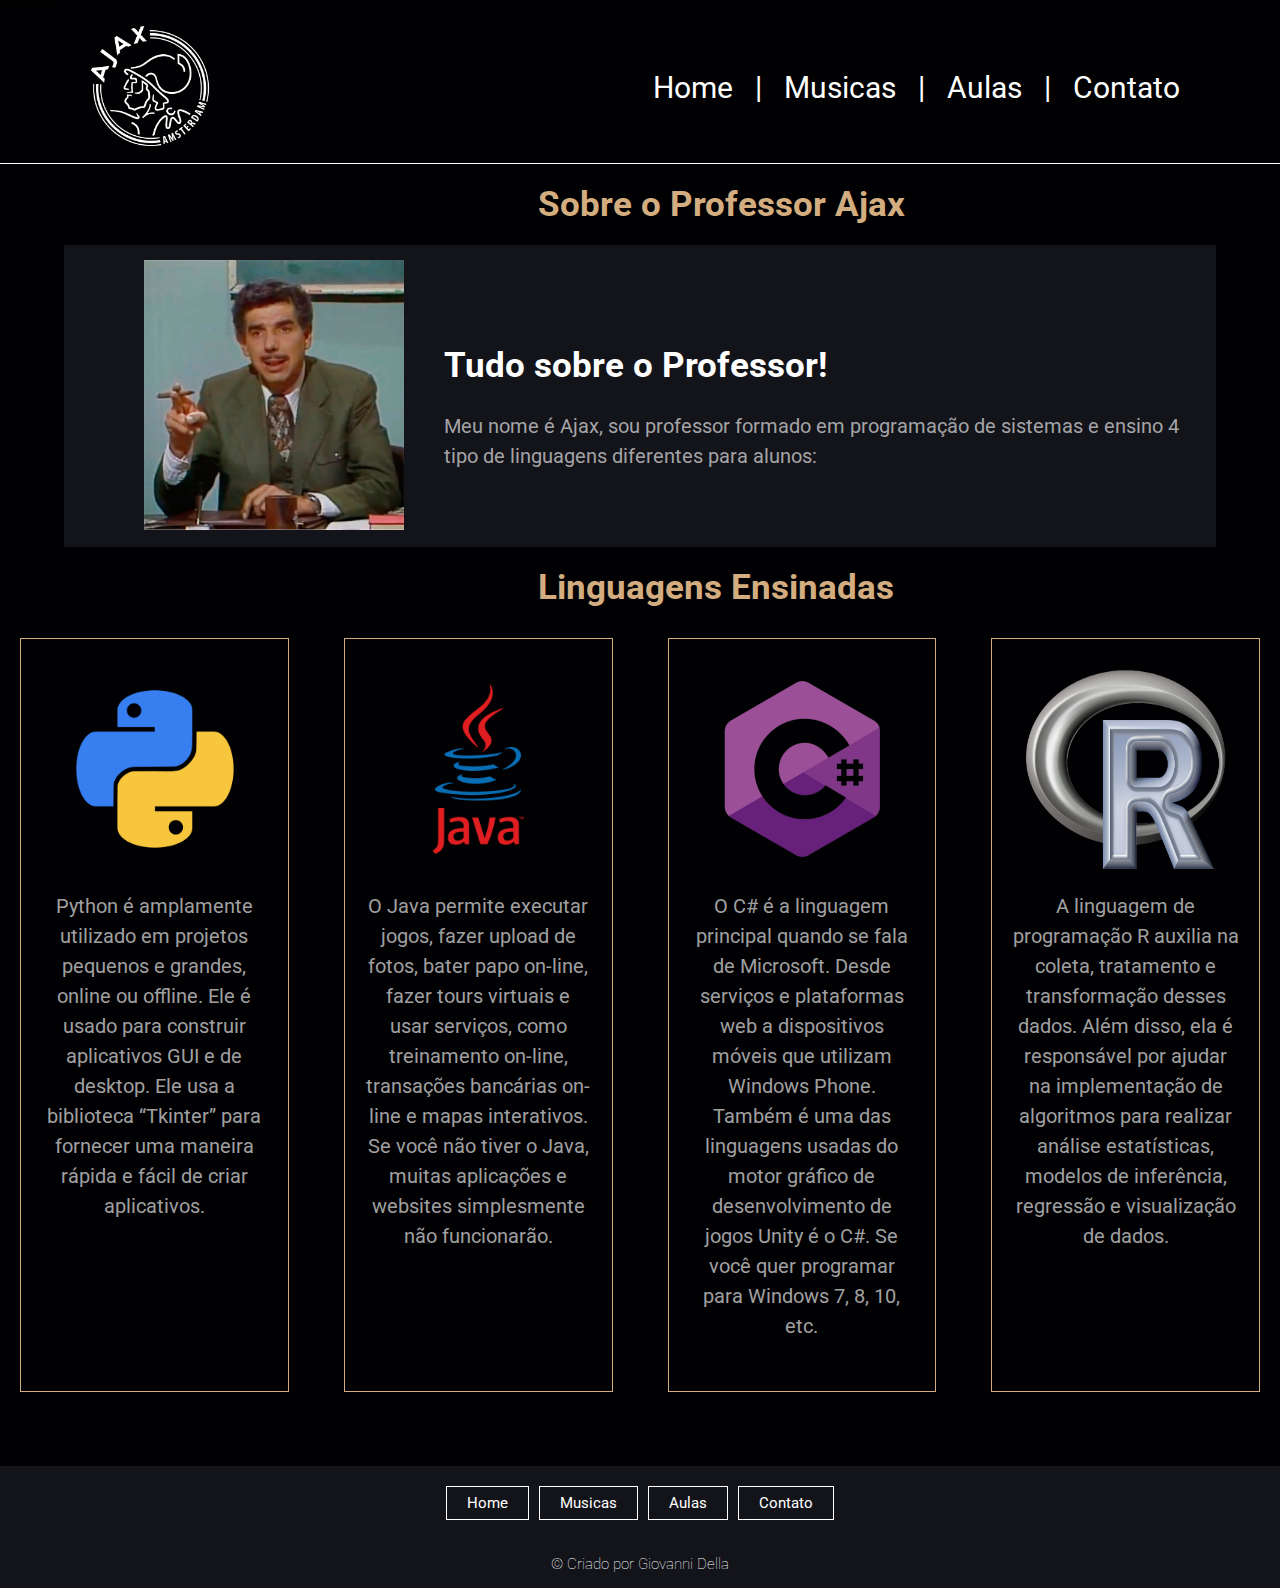
<file: index.html>
<!DOCTYPE html>
<html lang="en">
<head>
    <meta charset="UTF-8">
    <meta http-equiv="X-UA-Compatible" content="IE=edge">
    <meta name="viewport" content="width=device-width, initial-scale=1.0">
   
    <-- link css -->
    <link rel="stylesheet" href="style.css">
    
     <!-- font awesome cdn link  -->
     <link rel="stylesheet" href="https://cdnjs.cloudflare.com/ajax/libs/font-awesome/5.15.4/css/all.min.css">


    <title>Professor Ajax</title>
</head>
<body>
   <header class="header">

        <a href="#" class="logo">
            <img src="./imagens/ajax.png" alt="">
        </a>

        <nav class="navbar">
            <a href="index.html">Home</a>
            <a href="">|</a>
            <a href="musicas.html">Musicas</a>
            <a href="">|</a>
            <a href="aulas.html">Aulas</a>
            <a href="">|</a>
            <a href="contato.html">Contato</a>
        </nav>
    </header>

        <section class="home" id="home">
            <h1 class="titulo">Sobre o Professor Ajax</h1> 
            <div class="row">
                <div class="image">
                    <img src="./imagens/girafales.png" alt="">
                </div>

            <div class="content">
                <h3>Tudo sobre o Professor!</h3>
                <p>Meu nome é Ajax, sou professor formado em programação de sistemas e ensino 4 tipo de linguagens diferentes para alunos:</p>
            </div>
            </div>
        </section>
        
        <section class="linguagens">
            
            <h1 class="linguagens">Linguagens Ensinadas</h1>
            <div class="box-container">
                <div class="box">
                <img src="./imagens/python.png" class="techs">
                <p>Python é amplamente utilizado em projetos pequenos e grandes, online ou offline. Ele é usado para construir aplicativos GUI e de desktop. Ele usa a biblioteca “Tkinter” para fornecer uma maneira rápida e fácil de criar aplicativos.</p>
            </div>
            <div class="box">
                <img src="./imagens/java.png" class="techs">
                <p>O Java permite executar jogos, fazer upload de fotos, bater papo on-line, fazer tours virtuais e usar serviços, como treinamento on-line, transações bancárias on-line e mapas interativos. Se você não tiver o Java, muitas aplicações e websites simplesmente não funcionarão.</p>
            </div>
            <div class="box">
                <img src="./imagens/C.png" class="techs">
                <p>O C# é a linguagem principal quando se fala de Microsoft. Desde serviços e plataformas web a dispositivos móveis que utilizam Windows Phone. Também é uma das linguagens usadas do motor gráfico de desenvolvimento de jogos Unity é o C#. Se você quer programar para Windows 7, 8, 10, etc.</p>
            </div>
            <div class="box">
                <img src="./imagens/R.png" class="techs">
                <p>A linguagem de programação R auxilia na coleta, tratamento e transformação desses dados. Além disso, ela é responsável por ajudar na implementação de algoritmos para realizar análise estatísticas, modelos de inferência, regressão e visualização de dados.</p>
            </div>
            </div>
        </section>
        <section class="footer">
            <div class="links">
                <a href="index.html">Home</a>
                <a href="musicas.html">Musicas</a>
                <a href="aulas.html">Aulas</a>
                <a href="contato.html">Contato</a>
            </div>
            <div class="credit">
            © Criado por Giovanni Della
            </div>
        </section>
</body>
</html>
</file>
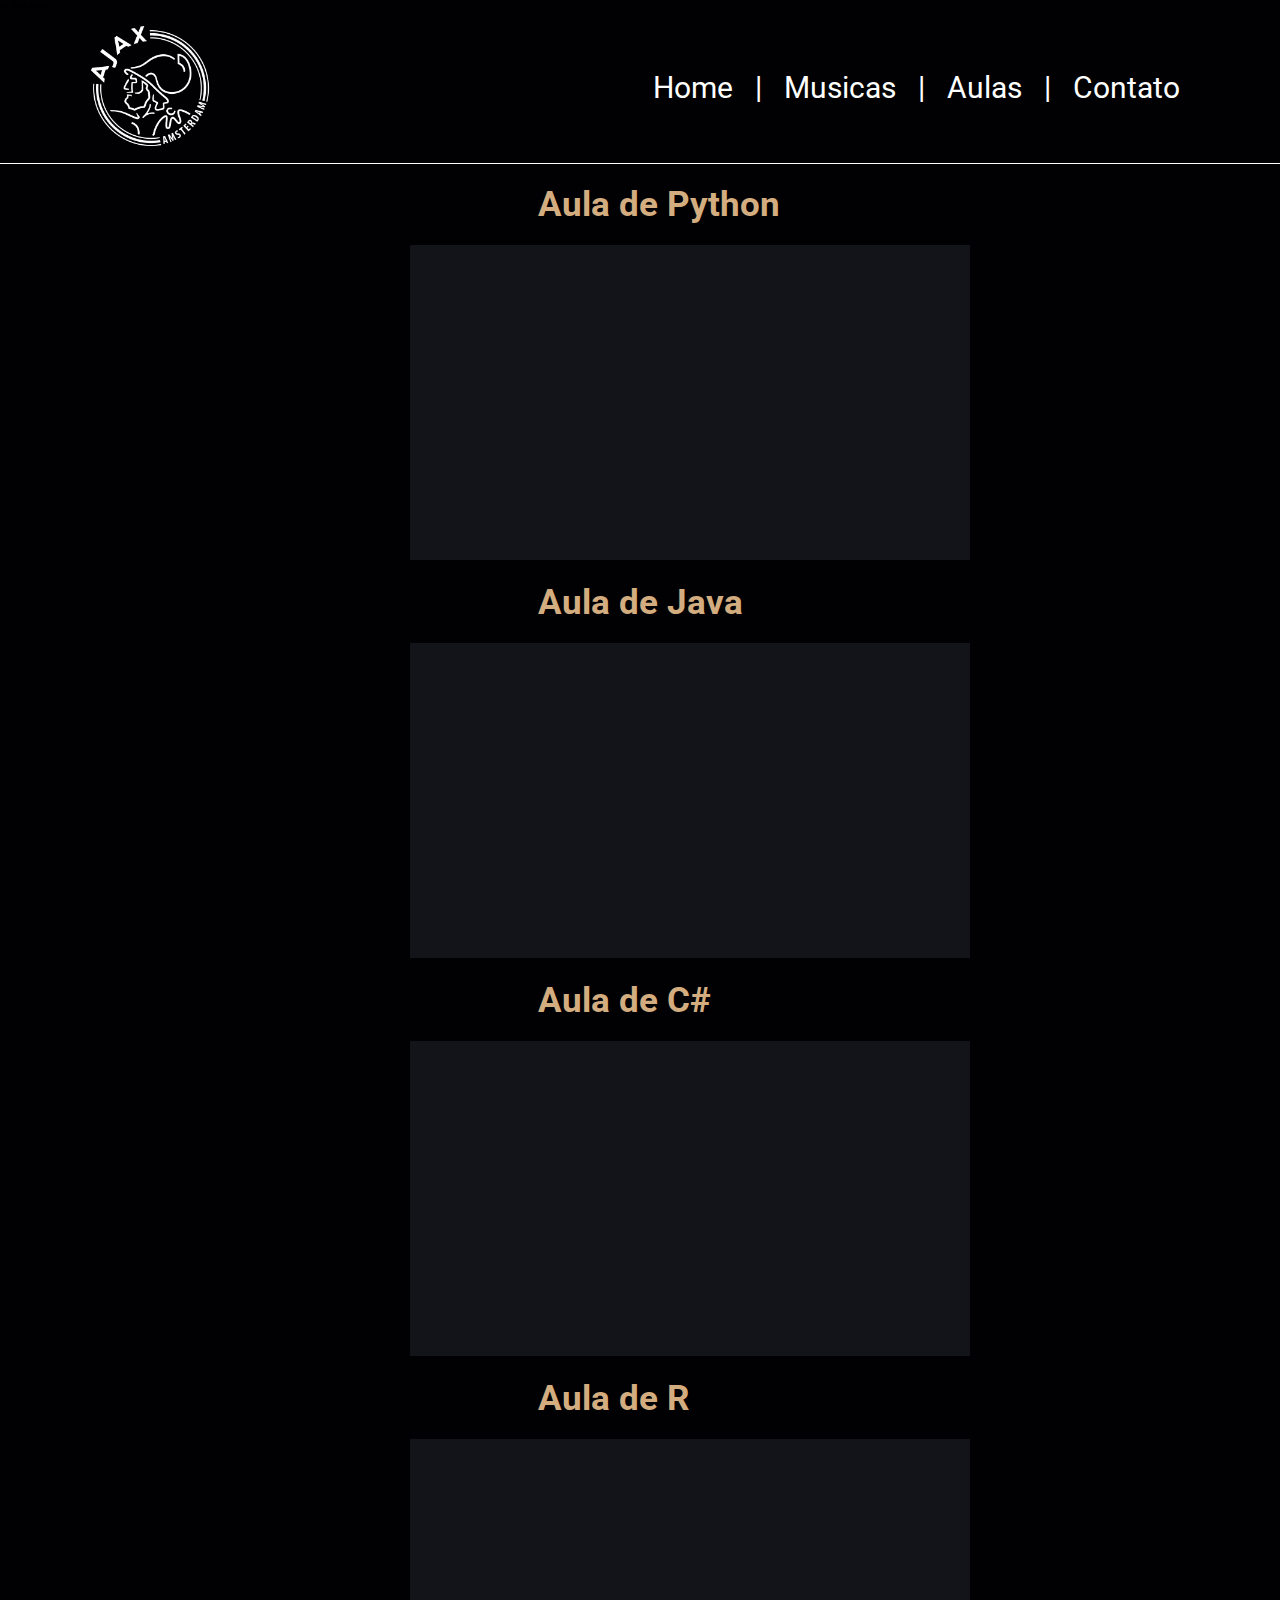
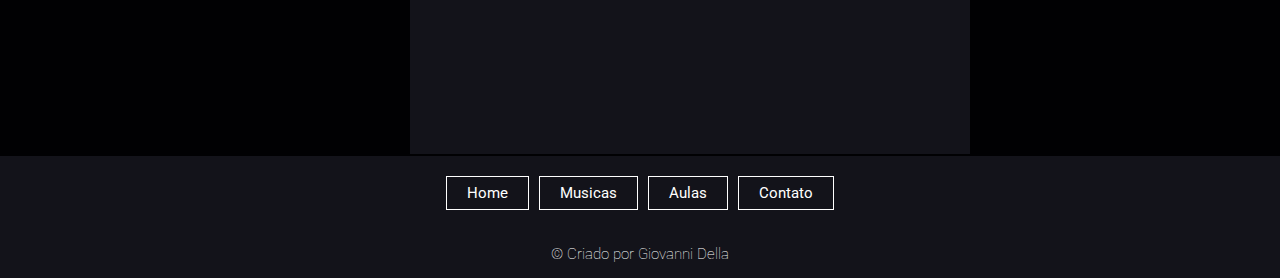
<file: aulas.html>
<!DOCTYPE html>
<html lang="en">
<head>
    <meta charset="UTF-8">
    <meta http-equiv="X-UA-Compatible" content="IE=edge">
    <meta name="viewport" content="width=device-width, initial-scale=1.0">
   
    <-- link css -->
    <link rel="stylesheet" href="style.css">

    <!-- font awesome cdn link  -->
    <link rel="stylesheet" href="https://cdnjs.cloudflare.com/ajax/libs/font-awesome/5.15.4/css/all.min.css">

    <title>Aulas</title>
</head>
<body>
    <header class="header">

        <a href="#" class="logo">
            <img src="./imagens/ajax.png" alt="">
        </a>

        <nav class="navbar">
            <a href="index.html">Home</a>
            <a href="">|</a>
            <a href="musicas.html">Musicas</a>
            <a href="">|</a>
            <a href="aulas.html">Aulas</a>
            <a href="">|</a>
            <a href="contato.html">Contato</a>
        </nav>
    </header>

    <section class="home" id="home">
        <h1 class="titulo">Aula de Python</h1>
        <iframe width="560" height="315" src="https://www.youtube.com/embed/v77gG5-FKMw" title="YouTube video player" frameborder="0" allow="accelerometer; autoplay; clipboard-write; encrypted-media; gyroscope; picture-in-picture" allowfullscreen></iframe>
    </section>

        <section class="home" id="home">
            <h1 class="titulo">Aula de Java</h1>
            <iframe width="560" height="315" src="https://www.youtube.com/embed/v49Cuuw_dEU" title="YouTube video player" frameborder="0" allow="accelerometer; autoplay; clipboard-write; encrypted-media; gyroscope; picture-in-picture" allowfullscreen></iframe>
        </section>

            <section class="home" id="home">
                <h1 class="titulo">Aula de C#</h1>
                <iframe width="560" height="315" src="https://www.youtube.com/embed/VZVZFdBL6Z0" title="YouTube video player" frameborder="0" allow="accelerometer; autoplay; clipboard-write; encrypted-media; gyroscope; picture-in-picture" allowfullscreen></iframe>
            </section>

                <section class="home" id="home">
                    <h1 class="titulo">Aula de R</h1>
                    <iframe width="560" height="315" src="https://www.youtube.com/embed/pdRoIDQJ_x4" title="YouTube video player" frameborder="0" allow="accelerometer; autoplay; clipboard-write; encrypted-media; gyroscope; picture-in-picture" allowfullscreen></iframe>
                    </section>
                    
                    <section class="footer">
                        <div class="links">
                            <a href="index.html">Home</a>
                            <a href="musicas.html">Musicas</a>
                            <a href="aulas.html">Aulas</a>
                            <a href="contato.html">Contato</a>
                        </div>
                        <div class="credit">
                        © Criado por Giovanni Della
                        </div>
                    </section>
</body>
</html>
</file>
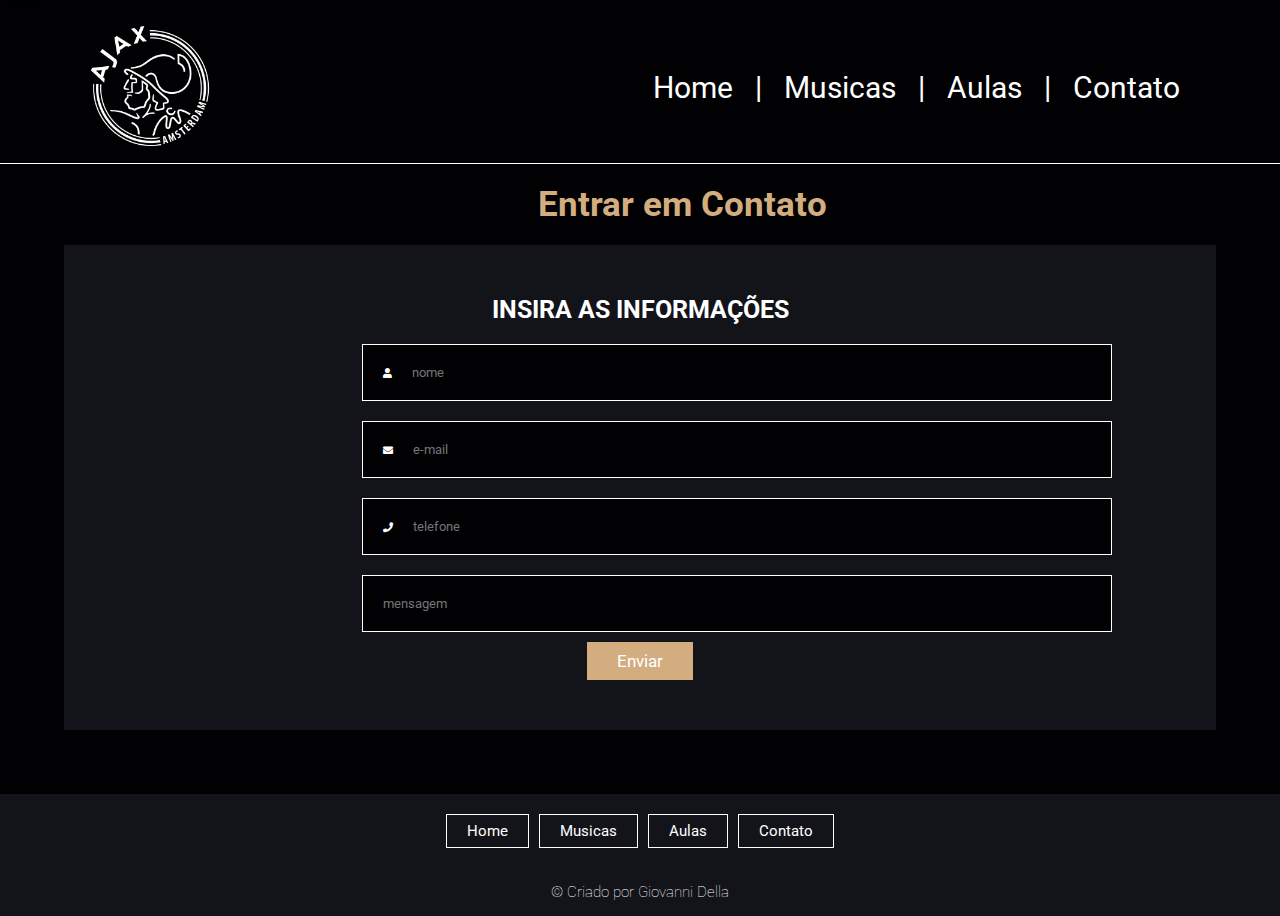
<file: contato.html>
<!DOCTYPE html>
<html lang="en">
<head>
    <meta charset="UTF-8">
    <meta http-equiv="X-UA-Compatible" content="IE=edge">
    <meta name="viewport" content="width=device-width, initial-scale=1.0">
   
    <-- link css -->
    <link rel="stylesheet" href="style.css">

    <!-- font awesome cdn link  -->
    <link rel="stylesheet" href="https://cdnjs.cloudflare.com/ajax/libs/font-awesome/5.15.4/css/all.min.css">

    <title>Contato</title>
</head>
<body>
    <header class="header">

        <a href="#" class="logo">
            <img src="./imagens/ajax.png" alt="">
        </a>

        <nav class="navbar">
            <a href="index.html">Home</a>
            <a href="">|</a>
            <a href="musicas.html">Musicas</a>
            <a href="">|</a>
            <a href="aulas.html">Aulas</a>
            <a href="">|</a>
            <a href="contato.html">Contato</a>
        </nav>
    </header>

    <section class="contact">
        <h1 class="heading">Entrar em Contato</h1>
        
        <div class="row">

            <form action="">
                <h3> Insira as informações</h3>
                <div class="inputBox">
                    <span class="fas fa-user"></span>
                    <input type="text" placeholder="nome"> 
                </div>

                <div class="inputBox">
                    <span class="fas fa-envelope"></span>
                    <input type="email" placeholder="e-mail"> 
                </div>

                <div class="inputBox">
                    <span class="fas fa-phone"></span>
                    <input type="number" placeholder="telefone"> 
                </div>

                <div class="inputBox">
                    <input type="text"  placeholder="mensagem"> 
                </div>

                <input type="submit" value="Enviar" class="btn">
            </form>
        </div>
    </section>

    <section class="footer">
        <div class="links">
            <a href="index.html">Home</a>
            <a href="musicas.html">Musicas</a>
            <a href="aulas.html">Aulas</a>
            <a href="contato.html">Contato</a>
        </div>
        <div class="credit">
        © Criado por Giovanni Della
        </div>
    </section>

</body> 
</html>
</file>
<file: style.css>
@import url('https://fonts.googleapis.com/css2?family=Roboto:wght@100;300;400;500;700&display=swap');

:root{
    --main-color: #d3ad7f;
    --black: #13131a;
    --bg: #010103;
    --border: .1rem solid rgba(255,255,255,3);
}

* {
    font-family: 'Roboto', sans-serif;
    margin: 0; padding: 0;
    box-sizing: border-box;
    outline: none; border: none;
    text-decoration: none;
    transition: .2s linear;
}

html{
    font-size: 62.5%;
    overflow-x: hidden;
    scroll-padding-top: 9rem;
    scroll-behavior: smooth;
}

html::-webkit-scrollbar{
    width: .8rem;
}

html::-webkit-scrollbar-track{
    background: transparent;
}

html::-webkit-scrollbar-thumb{
    background: #fff;
    border-radius: 5rem;
}

body{
    background: var(--bg);
}

header{
    background: var(--bg);
    border-bottom: var(--border);
    display: flex;
    align-items: center;
    padding: 1.5rem 7%;
    justify-content: space-between;
    top: 0;left: 0; right: 0;
    z-index: 1000;
}

header .logo img{
    height: 120px;
}

header .navbar a{
    font-size: 30px;
    color: #fff;
    margin: 10px;
}

header .navbar a:hover{
    color: var(--main-color);
    border-bottom: .1rem solid var(--main-color);
    padding-bottom: .5rem;
}

.home {
    align-items: center;
}

.titulo {
    color: var(--main-color);
    font-size: 35px;
    margin-left: 42%;
    padding: 20px 0 20px 0;
}

.home .row {
    display: flex;
    align-items: center;
    background: var(--black);
    flex-wrap: wrap;
    width: 90%;
    height: 30%;
    margin-left: 5%;
}

.home .row .image img {
    width: 300px;
    height: 300px;
    padding: 15px 20px 15px 20px;
    margin-left: 60px;

}

.home .row .content {
    flex: 1 1 45rem;
    padding: 2rem;
}

.home .row .content h3 {
    color: #fff;
    font-size: 35px;
    line-height: 90px;
}

.home .row .content p {
    color: #cccc;
    font-size: 20px;
    line-height: 30px;
}

.linguagens h1 {
    color: var(--main-color);
    font-size: 35px;
    margin-left: 42%;
    padding: 20px 0 20px 0;
}

.linguagens .box-container {
    display: grid;
    grid-template-columns: repeat(auto-fit, minmax(30rem,1fr));
    gap: 1.5rem;
    margin-bottom: 5%;
    
}

.linguagens .box-container .box {
    border: 1px solid var(--main-color);
    text-align: center;
    padding: 3rem 2rem;
    margin: 10px 20px 10px 20px;
}

.linguagens .box-container .box p {
    color: #cccc;
    font-size: 20px;
    line-height: 30px;
    padding: 2rem 0;
}

.linguagens .box-container .box img {
    width: 200px;
    height: 200px;
}

.footer{
    background: var(--black);
    text-align: center;
}

.footer .links {
    display: flex;
    justify-content: center;
    flex-wrap: wrap;
    padding: 2rem 0;
    gap: 1rem;
}

.footer .links a {
    color: #fff;
    border: var(--border);
    font-size: 15px;
    padding: .7rem 2rem;
}

.footer .links a:hover {
    background: var(--main-color);
}

.footer .credit {
    color: white;
    font-size: 1.5rem;
    font-weight: lighter;
    padding: 1.5rem;
}

.contact .heading{
    color: var(--main-color);
    font-size: 35px;
    margin-left: 42%;
    padding: 20px 0 20px 0;
}

.contact .row {
    display: flex;
    background: var(--black);
    flex-wrap: wrap;
    gap: 1rem;
    width: 90%;
    margin-left: 5%;
    margin-bottom: 5%;
}

.contact .row form {
    flex: 1 1 45rem;
    padding: 5rem 2rem;
    text-align: center;
    
}

.contact .row form h3 {
    text-transform: uppercase;
    font-size: 2.5rem;
    color: #fff;
}

.contact .row form .inputBox {
    display: flex;
    align-items: center;
    margin-top: 2rem;
    margin-bottom: 2 rem;
    background: var(--bg);
    border: var(--border);
    width: 750px;
    margin-left: 25%;
}

.contact .row form .inputBox span {
    color: #fff;
    font-size: 2 rem;
    padding-left: 2rem;
}

.contact .row form .inputBox input {
    width: 500px;
    padding: 2rem;
    font-size: 1.7 rem;
    color: #fff;
    text-transform: none;
    background: none;
}

.btn{
    margin-top: 1rem;
    display: inline-block;
    padding:.9rem 3rem;
    font-size: 1.7rem;
    color:#fff;
    background: var(--main-color);
    cursor: pointer;
}

.btn:hover{
    letter-spacing: .2rem;
}

iframe {
    margin-left: 32%;
    padding: 20px 20px 20px 20px;
    background: var(--black);
}

.musica .titulom {
    color: var(--main-color);
    font-size: 35px;
    margin-left: 30%;
    padding: 20px 0 20px 0;
}

audio {
    display: flex;
    align-items: center;
    margin-top: 2.2rem;
    margin-bottom: 2 rem;
    background: var(--bg);
    border: var(--border);
    width: 400px;
    margin-left: 38%;
}

.musica .explicacao {
    color:#fff;
    font-size: 20px;
    margin-left: 43%;
    padding: 20px 0 20px 0;
}

.musica .exp2 {
    color:#fff;
    font-size: 20px;
    margin-left: 45%;
    padding: 20px 0 20px 0;
}

.musica .exp3 {
    color:#fff;
    font-size: 20px;
    margin-left: 45%;
    padding: 20px 0 20px 0;
}
</file>
